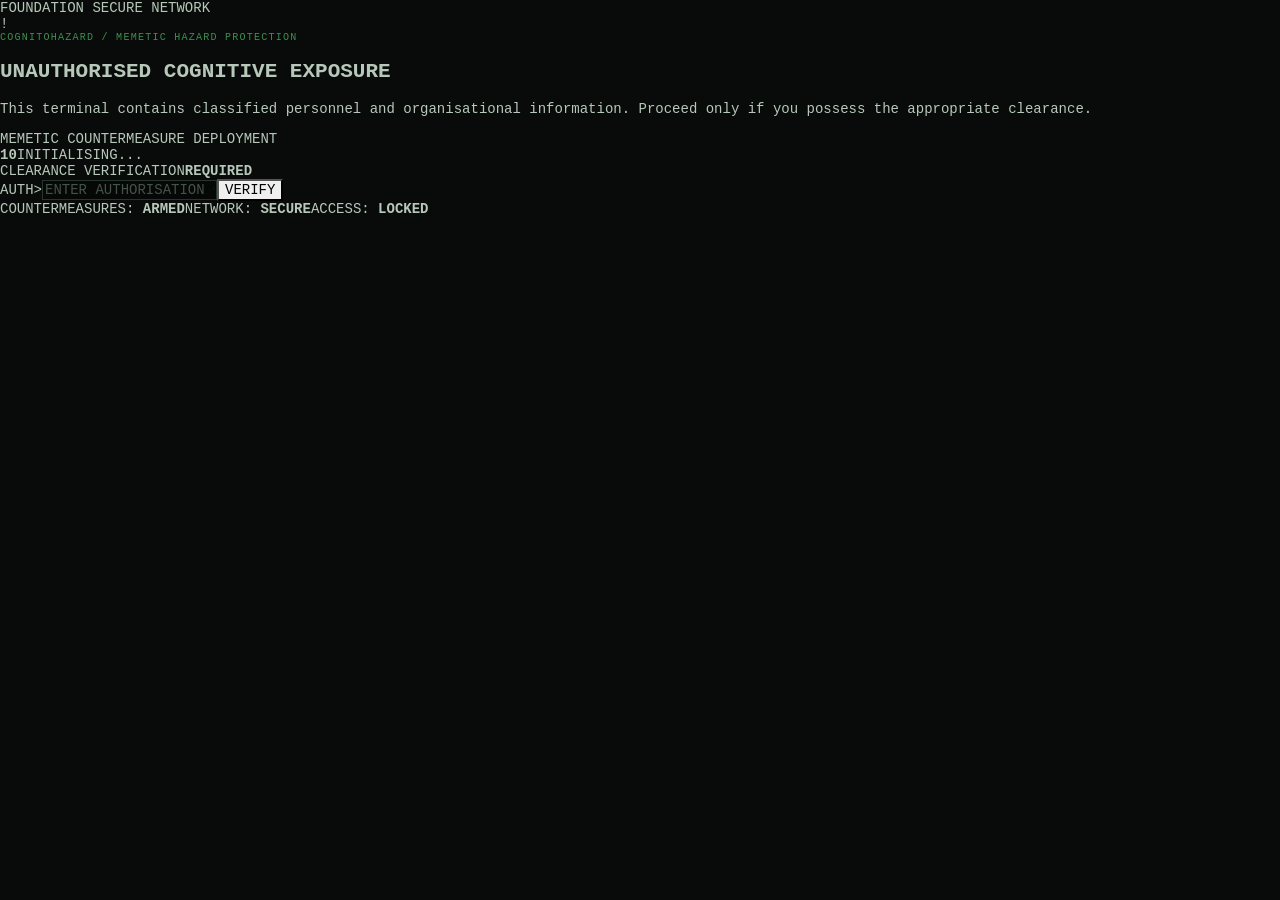
<file: index.html>
<!doctype html><html><head><meta charset="UTF-8"><meta name="viewport" content="width=device-width,initial-scale=1"><title>FOUNDATION // SECURE ACCESS</title><link rel="stylesheet" href="style.css"></head><body><section class="page active"><div class="terminal-window warning-window"><div class="terminal-bar"><span>FOUNDATION SECURE NETWORK</span><span id="warning-clock"></span></div><div class="warning-content"><div class="hazard-symbol"><span>!</span></div><div class="red eyebrow">COGNITOHAZARD / MEMETIC HAZARD PROTECTION</div><h1>UNAUTHORISED COGNITIVE EXPOSURE</h1><p class="lead">This terminal contains classified personnel and organisational information. Proceed only if you possess the appropriate clearance.</p><div class="countdown-box"><div>MEMETIC COUNTERMEASURE DEPLOYMENT</div><strong id="countdown">10</strong><span id="countdown-status">INITIALISING...</span></div><div class="auth-box"><div class="box-heading"><span>CLEARANCE VERIFICATION</span><b>REQUIRED</b></div><div class="auth-row"><span class="prompt">AUTH&gt;</span><input id="clearance" type="password" placeholder="ENTER AUTHORISATION CODE" autocomplete="off"><button id="verify">VERIFY</button></div><div id="clearance-message"></div></div><div class="status-strip"><span>COUNTERMEASURES: <b id="counter-status">ARMED</b></span><span>NETWORK: <b>SECURE</b></span><span>ACCESS: <b>LOCKED</b></span></div></div></div></section><script src="script.js"></script></body></html>
</file>
<file: style.css>
:root{--bg:#080b09;--panel:#0b100d;--line:#26362b;--green:#72d889;--green-dim:#3d8f50;--text:#b7c8ba;--muted:#68786b;--red:#9e4a4a;--yellow:#aaa15d;--font:"Courier New",Courier,monospace}
*{box-sizing:border-box}html,body{margin:0;min-height:100%;background:#080b09;color:var(--text);font-family:var(--font);font-size:14px}body{position:relative;overflow-x:hidden}body:before{content:"";position:fixed;inset:0;pointer-events:none;z-index:999;opacity:.14;background:repeating-linear-gradient(to bottom,transparent 0,transparent 3px,rgba(160,210,170,.025) 4px)}a{color:var(--green);text-decoration:none}a:hover{text-decoration:underline}button,input{font:inherit}::selection{background:var(--green-dim);color:#061008}
.page,.terminal,.archive-shell,.database-shell{background:var(--bg)}
.panel,.card,.category-card,.record,.archive-card,.warning-box,.database-panel{border:1px solid var(--line);border-radius:0;background:rgba(9,14,11,.94);box-shadow:none}
button,input,select{border-radius:0!important}.topbar,.header,.archive-header,.database-header{border-bottom:1px solid var(--line);background:#090d0a;box-shadow:none}.topbar h1,.header h1,.archive-header h1,.database-header h1{color:var(--green);text-shadow:0 0 7px rgba(90,210,115,.18);letter-spacing:.08em;font-weight:700}.label,.kicker,.eyebrow,.classification,.clearance,.file-label{color:var(--green-dim);letter-spacing:.12em;text-transform:uppercase;font-size:.72rem}
.warning,.warning-page{min-height:100vh;background:linear-gradient(rgba(5,8,6,.92),rgba(5,8,6,.96)),repeating-linear-gradient(0deg,transparent 0 5px,rgba(100,160,110,.018) 6px)}.warning-box{max-width:850px;margin:auto;padding:26px;border-color:#344638}.warning-box h1,.warning-page h1{color:#b9d7bd;font-weight:700;letter-spacing:.05em;text-transform:uppercase}.warning-symbol{color:#b99d55;filter:none;text-shadow:none}.countdown,.timer{color:var(--green);text-shadow:0 0 8px rgba(75,220,105,.28);font-family:var(--font);font-weight:700}
.category-grid{display:block!important;max-width:900px;margin:18px auto}.category-card{position:relative;margin:7px 0;padding:13px 16px!important;text-align:left!important;min-height:0!important;transition:none}.category-card:before{content:"> ";color:var(--green-dim)}.category-card:hover{transform:none!important;border-color:var(--green-dim);background:#0d1510;box-shadow:none}.category-card:hover .category-title,.category-card:hover h2,.category-card:hover h3{color:var(--green);text-shadow:0 0 6px rgba(90,210,115,.18)}
.database,.archive{max-width:1200px;margin:auto}.sidebar{background:#090d0a;border-right:1px solid var(--line);box-shadow:none}.sidebar input,.search,.search-input{border:1px solid var(--line);background:#050806;color:var(--green);outline:none}.sidebar input:focus,.search:focus,.search-input:focus{border-color:var(--green-dim);box-shadow:0 0 0 1px rgba(61,143,80,.16)}.record,.archive-card{position:relative;margin:9px 0;padding:14px 16px}.record:after,.archive-card:after{content:"";position:absolute;right:5px;bottom:3px;width:22px;border-bottom:1px solid rgba(100,130,105,.18);transform:rotate(-2deg)}.record:hover,.archive-card:hover{border-color:#36533d;background:#0c120e;transform:none;box-shadow:none}.record-title,.archive-card h3,.record h3{color:var(--green);text-shadow:0 0 5px rgba(70,200,95,.13)}.record-meta,.meta,.description{color:#87978a}
.btn,.button,.directory-button,.official-link{display:inline-block;border:1px solid #334837!important;border-radius:0!important;background:#0b110d!important;color:var(--green)!important;box-shadow:none!important;text-transform:uppercase;letter-spacing:.04em}.btn:hover,.button:hover,.directory-button:hover,.official-link:hover{border-color:var(--green-dim)!important;background:#101a12!important;color:#9be6a9!important;text-decoration:none}input{background:#050806!important;color:var(--green)!important;border:1px solid var(--line)!important}input::placeholder{color:#455248}hr{border:0;border-top:1px dashed var(--line)}.status-ok{color:var(--green)}.status-warn{color:#b0a75e}.status-error{color:#b05b5b}.local-archive,.local-records{border-top:1px dashed #334337;margin-top:28px;padding-top:16px}.local-archive h2,.local-records h2{color:#a6b7a8;font-size:1rem;letter-spacing:.08em;text-transform:uppercase}footer,.footer{border-top:1px solid var(--line);color:#566458;background:#080b09;box-shadow:none}.glitch,.glitch-text{text-shadow:1px 0 rgba(105,210,125,.18),-1px 0 rgba(120,150,125,.10);animation:none!important}@media(max-width:800px){html,body{font-size:13px}.warning-box{margin:12px;padding:18px}.sidebar{border-right:0;border-bottom:1px solid var(--line)}}
</file>
